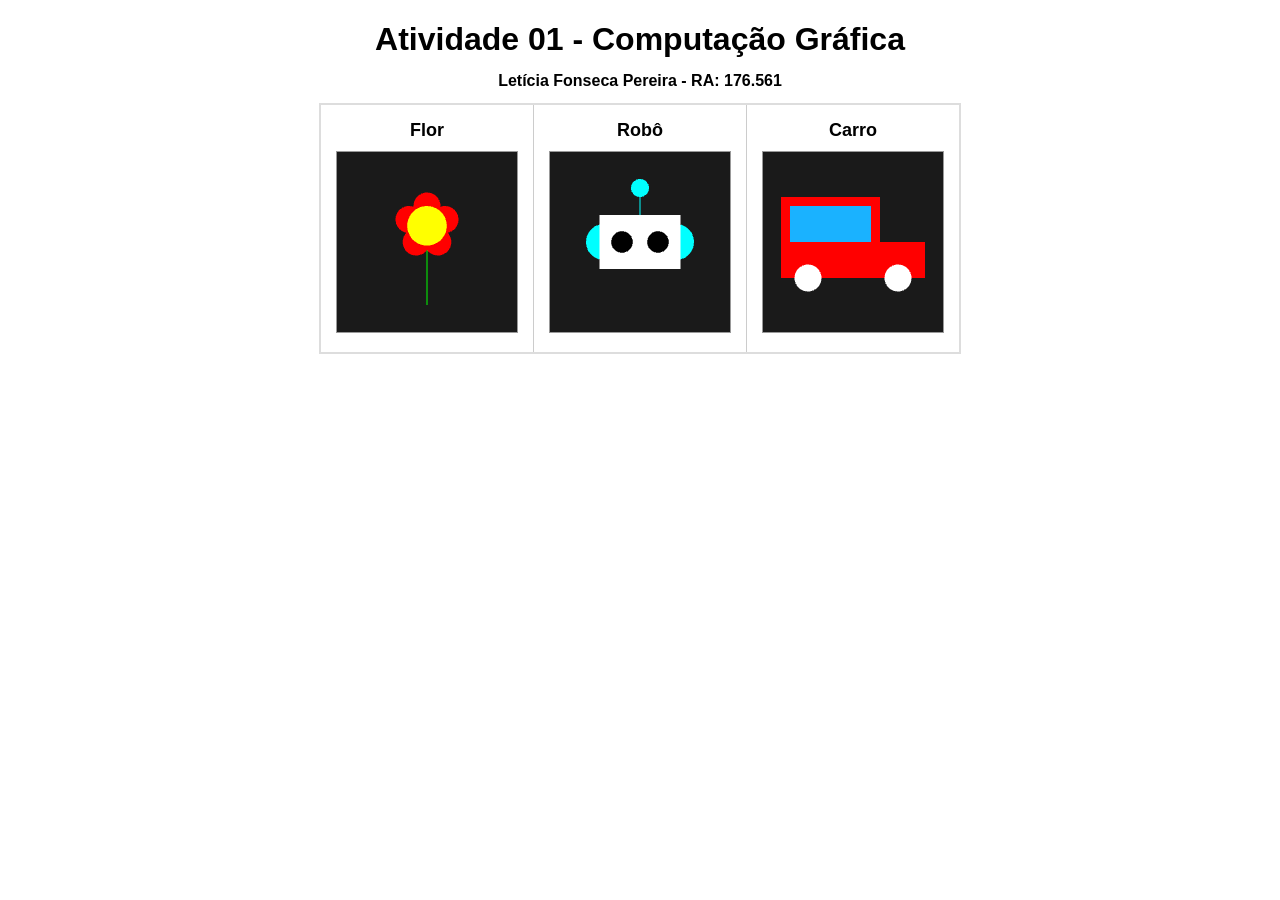
<file: atividade01/index.html>
<!DOCTYPE html>
<html lang="pt-BR">

<head>
    <meta charset="UTF-8">
    <meta name="viewport" content="width=device-width, initial-scale=1.0">
    <title>Atividade 01 - CG 2026.2</title>
    <link rel="stylesheet" href="style.css">
</head>

<body>
    <h1>Atividade 01 - Computação Gráfica</h1>
    <h2>Letícia Fonseca Pereira - RA: 176.561</h2>

    <table>
        <tr>
            <td>
                <h3>Flor</h3>
                <canvas id="glCanvas1" width="180" height="180"></canvas>
            </td>
            <td>
                <h3>Robô</h3>
                <canvas id="glCanvas2" width="180" height="180"></canvas>
            </td>
            <td>
                <h3>Carro</h3>
                <canvas id="glCanvas3" width="180" height="180"></canvas>
            </td>
        </tr>
    </table>

    <script src="flor.js"></script>
    <script src="robo.js"></script>
    <script src="carro.js"></script>
</body>

</html>
</file>
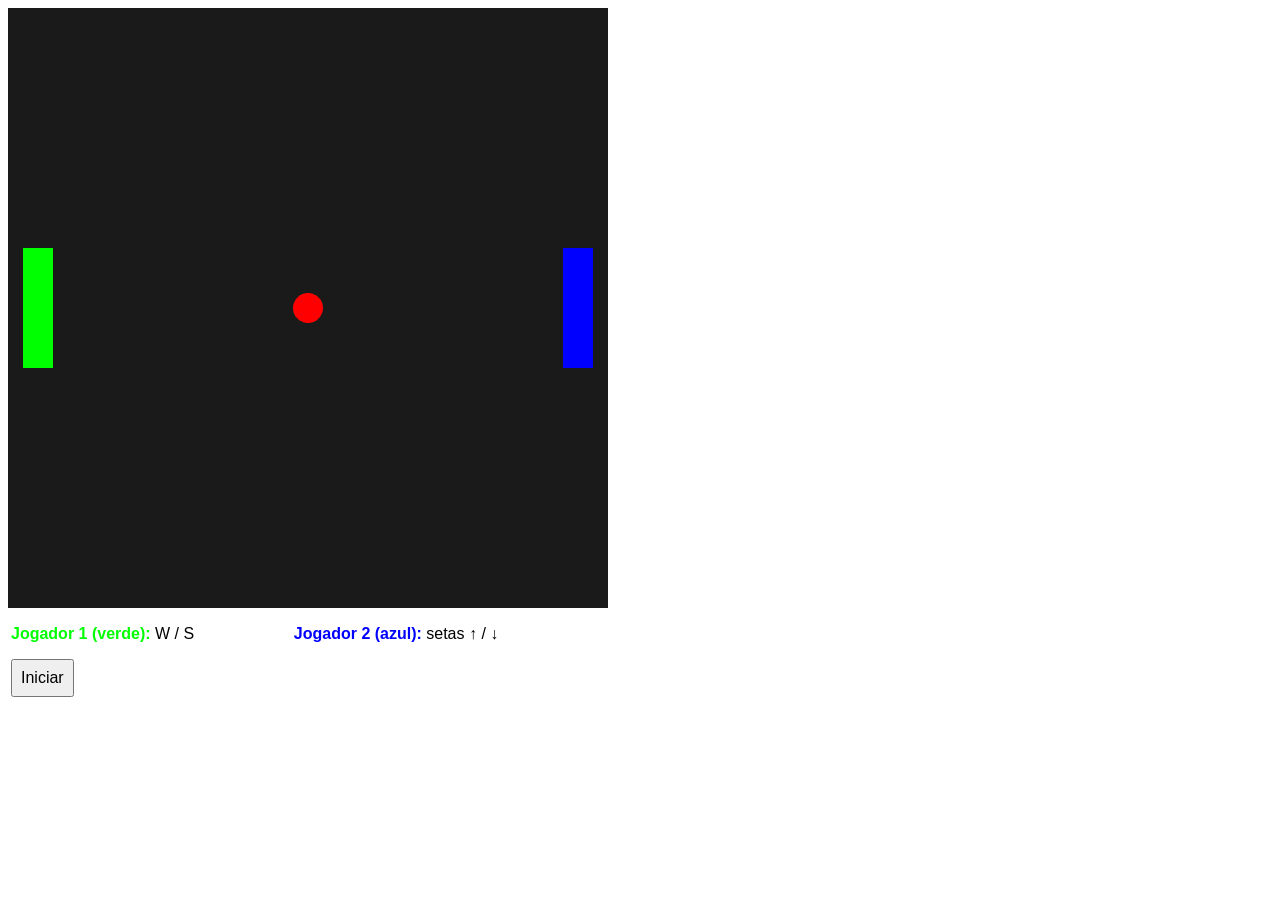
<file: atividade03/index.html>
<!DOCTYPE html>
<html lang="pt-BR">
<head>
    <meta charset="UTF-8">
    <title>Pong</title>
 
    <style>
        body {
            font-family: Arial, sans-serif;
        }
 
        button {
            padding: 8px;
            font-size: 16px;
            cursor: pointer;
        }
 
        #msgFimDeJogo {
            font-size: 16px;
            font-weight: bold;
            padding-left: 10px;
            display: none;
        }
    </style>
</head>
 
<body>
 
    <canvas id="canvas" width="600" height="600"></canvas>
 
    <table width="600">
        <tr>
            <td>
                <p style="margin-top: 10px; margin-bottom: 10px;"><b style="color: rgb(0, 255, 0);">Jogador 1 (verde):</b> W / S</p>
            </td>
            <td>
                <p style="margin-top: 10px; margin-bottom: 10px;"><b style="color: rgb(0, 0, 255);">Jogador 2 (azul):</b> setas ↑ / ↓</p>
            </td>
        </tr>
    </table>
    
 
    <table>
        <tr>
            <td>
                <div>
                    <button id="botaoIniciar">Iniciar</button>
                    <button id="botaoJogarNovamente" style="display: none;">Jogar novamente</button>
                </div>
            </td>
            <td>
                <p id="msgFimDeJogo"></p>
            </td>
        </tr>
    </table>
 
    <script src="m3.js"></script>
    <script src="main.js"></script>
 
</body>
</html>
</file>
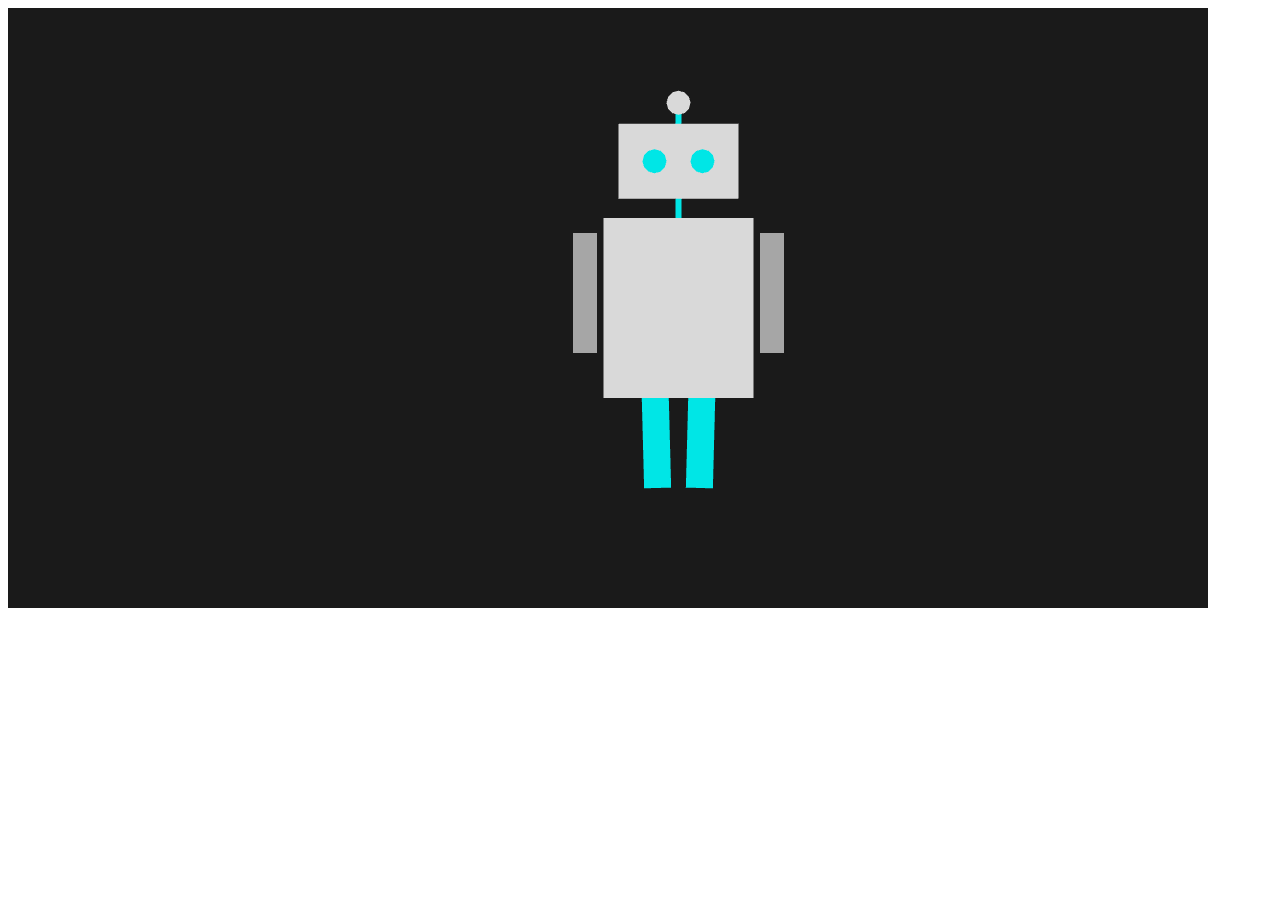
<file: atividade04/index.html>
<!DOCTYPE html>
<html lang="pt-BR">
<head>
    <meta charset="UTF-8">
    <title>Animação com Orientação a Objetos</title>
</head>

<body>

    <canvas id="canvas" width="1200" height="600"></canvas>

    <script src="m3.js"></script>
    <script src="main.js"></script>

</body>
</html>
</file>
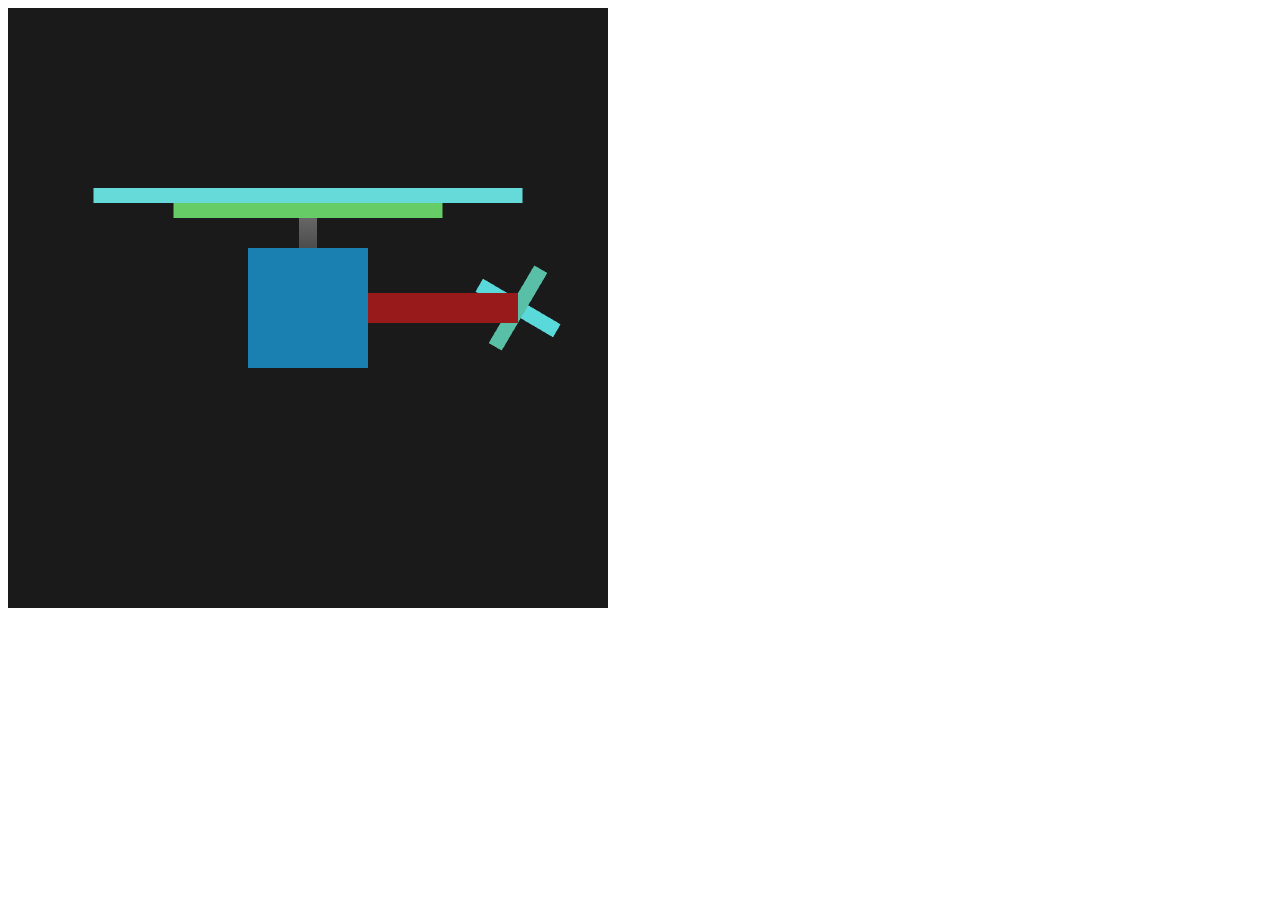
<file: atividade05/index.html>
<!DOCTYPE html>
<html lang="pt-BR">
<head>
    <meta charset="UTF-8">
    <title>Helicopter</title>
</head>

<body>

    <canvas id="canvas" width="600" height="600"></canvas>

    <script src="m4.js"></script>
    <script src="helicopterGeometry.js"></script>
    <script src="renderer.js"></script>
    <script src="sceneObject.js"></script>
    <script src="scene.js"></script>
    <script src="main.js"></script>

</body>
</html>
</file>
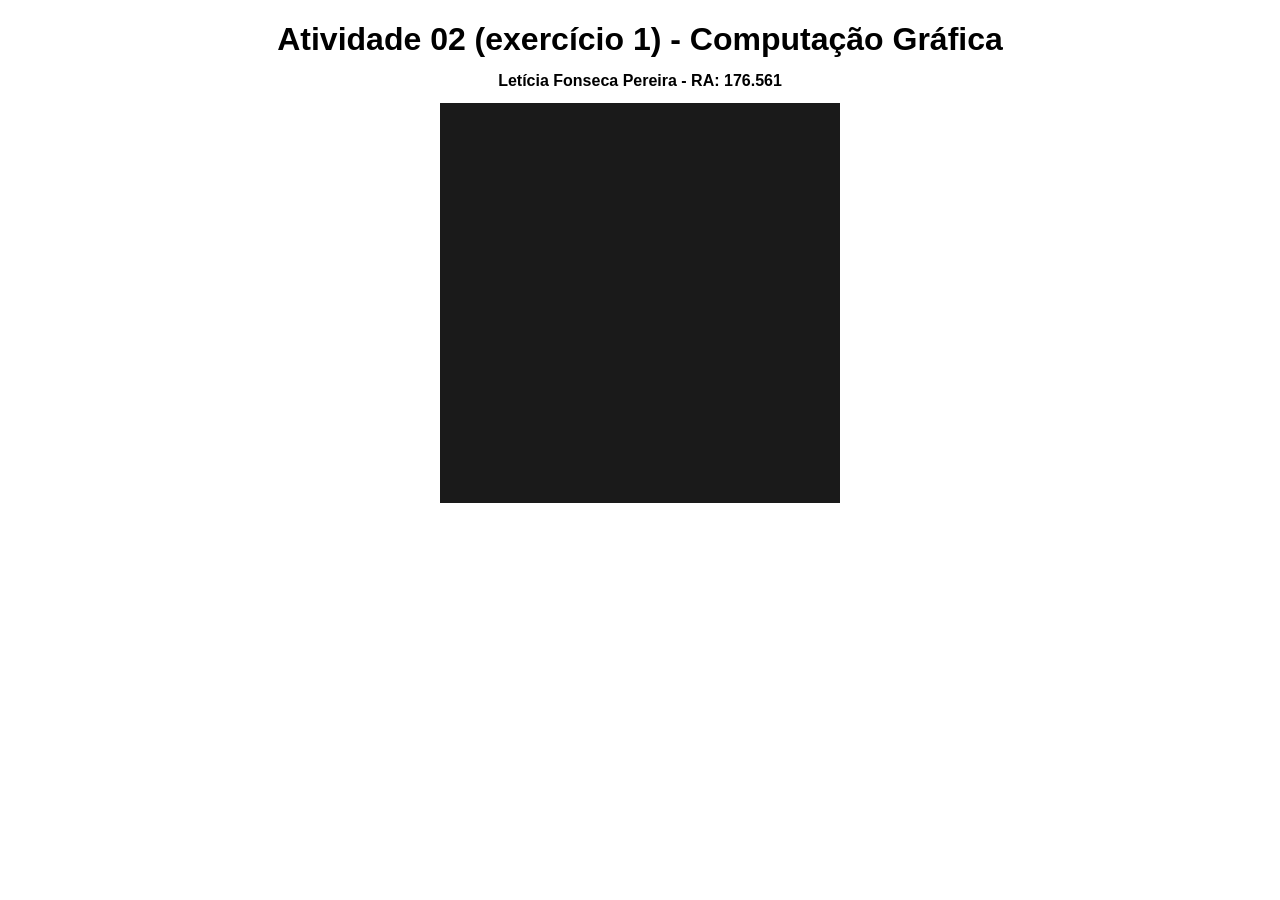
<file: atividade02/02-1.html>
<!DOCTYPE html>
<html lang="pt-BR">

<head>
    <meta charset="UTF-8">
    <meta name="viewport" content="width=device-width, initial-scale=1.0">
    <title>Atividade 02.1 - CG 2026.2</title>
    <link rel="stylesheet" href="style.css">
</head>

<body>
    <h1>Atividade 02 (exercício 1) - Computação Gráfica</h1>
    <h2>Letícia Fonseca Pereira - RA: 176.561</h2>

    <div style="text-align: center;">
        <canvas id="canvas1" width="400" height="400"></canvas>
    </div>

    <script src="02-1-script.js"></script>
</body>

</html>
</file>
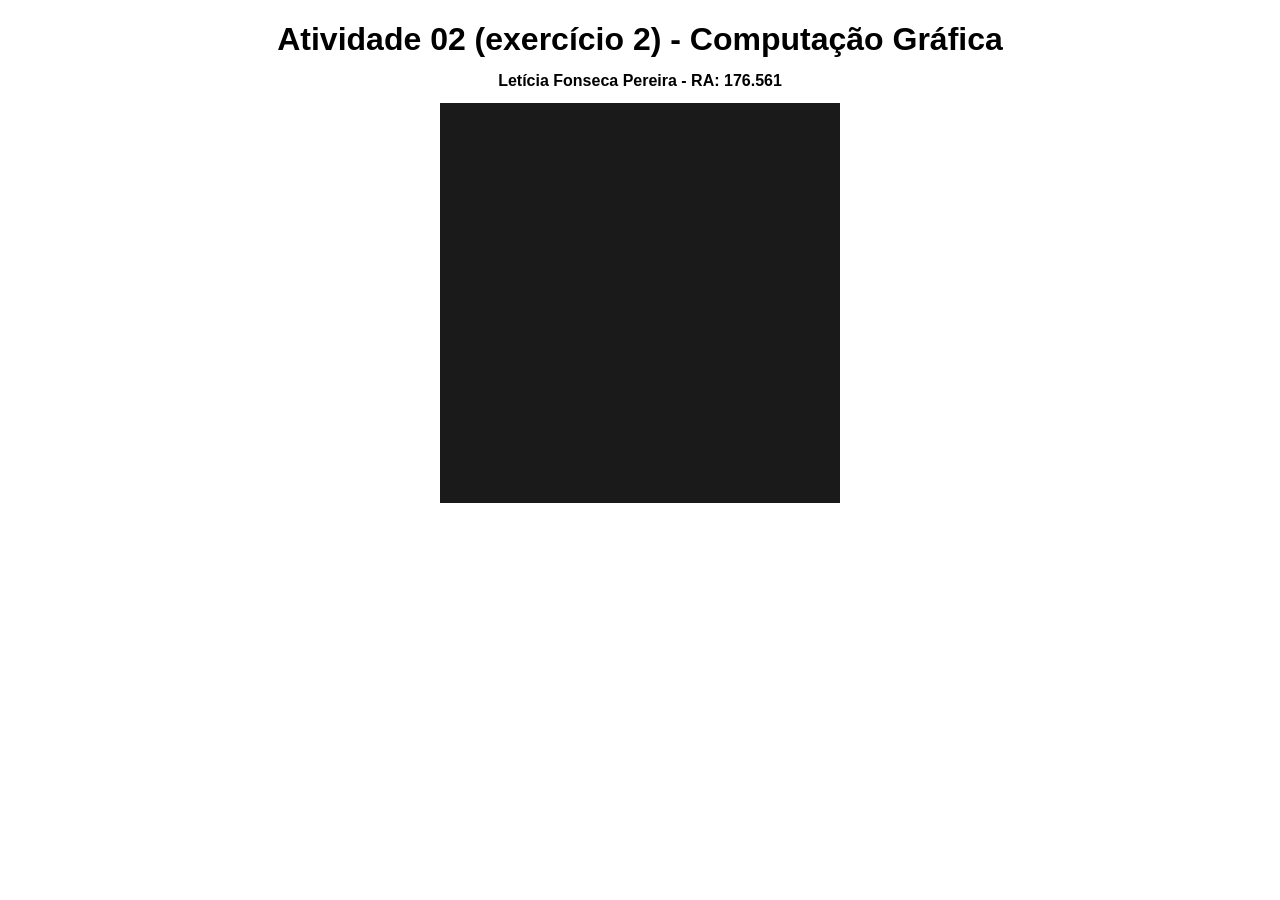
<file: atividade02/02-2.html>
<!DOCTYPE html>
<html lang="pt-BR">

<head>
    <meta charset="UTF-8">
    <meta name="viewport" content="width=device-width, initial-scale=1.0">
    <title>Atividade 02.2 - CG 2026.2</title>
    <link rel="stylesheet" href="style.css">
</head>

<body>
    <h1>Atividade 02 (exercício 2) - Computação Gráfica</h1>
    <h2>Letícia Fonseca Pereira - RA: 176.561</h2>

    <div style="text-align: center;">
        <canvas id="canvas2" width="400" height="400"></canvas>
    </div>

    <script src="02-2-script.js"></script>
</body>

</html>
</file>
<file: atividade01/style.css>
body {
  margin: 20px;
  padding: 0;
  background-color: white;
  font-family: Arial, sans-serif;
}

h1 {
  text-align: center;
  margin-bottom: 0px;
}

h2 {
  text-align: center;
  font-size: 16px;
}

h3 {
  margin-top: 0;
  margin-bottom: 10px;
  font-size: 18px;
}

table {
  border-collapse: collapse;
  margin: 0 auto;
  border: 2px solid #ddd;
}

td {
  border: 1px solid #ccc;
  padding: 15px;
  text-align: center;
  vertical-align: top;
}

canvas {
  border: 1px solid #999;
  background-color: black;
}
</file>
<file: atividade02/style.css>
body {
  margin: 20px;
  padding: 0;
  background-color: white;
  font-family: Arial, sans-serif;
}

h1 {
  text-align: center;
  margin-bottom: 0px;
}

h2 {
  text-align: center;
  font-size: 16px;
}

table {
  border-collapse: collapse;
  margin: 0 auto;
  border: 2px solid #ddd;
}

td {
  border: 1px solid #ccc;
  padding: 15px;
  text-align: center;
  vertical-align: top;
}

canvas {
  background-color: black;
}
</file>
